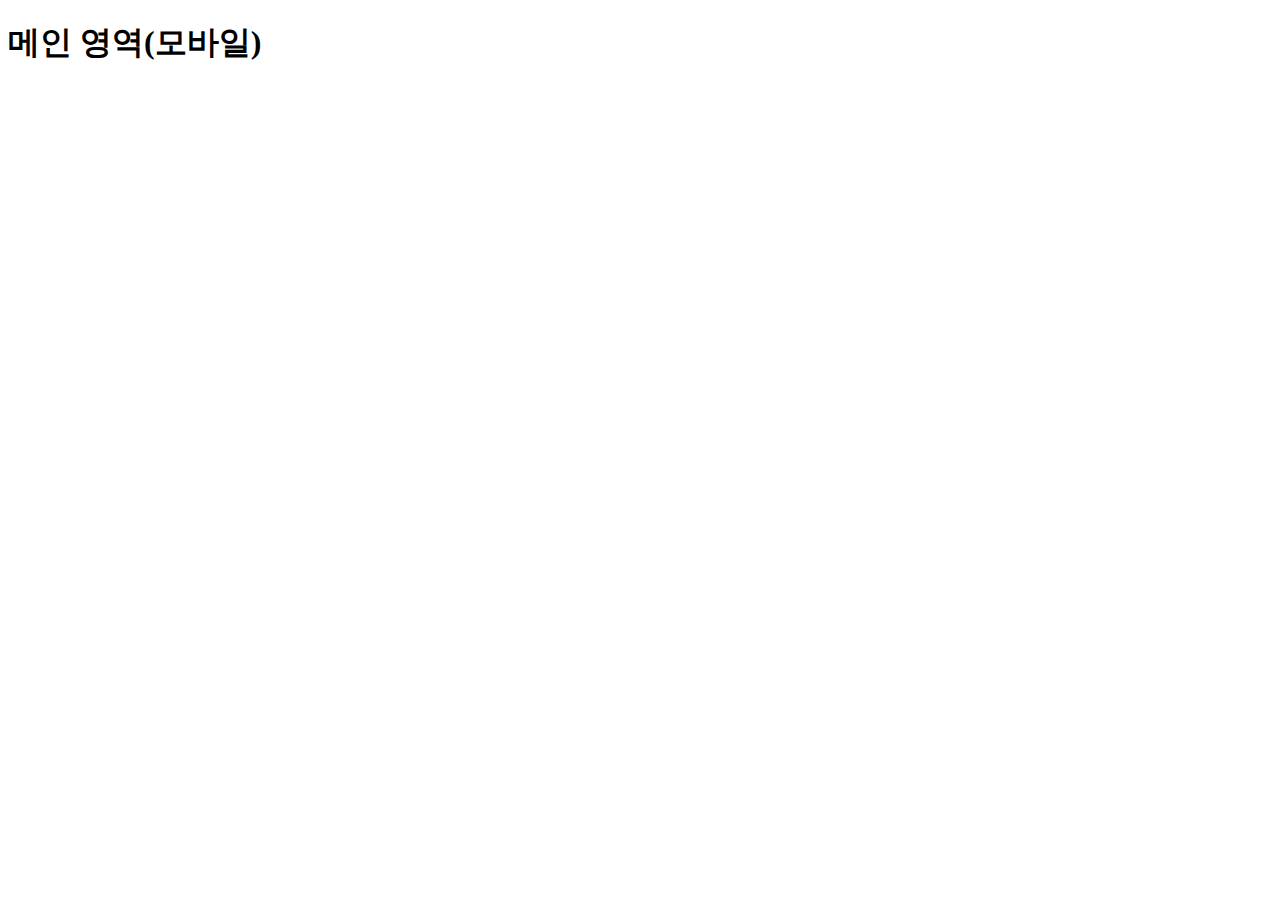
<file: src/main/resources/templates/mobile/main/index.html>
<!DOCTYPE html>
<html xmlns:th="http://www.thymeleaf.org"
      xmlns:layout="http://www.ultraq.net.nz/thymeleaf/layout"
      layout:decorate="~{mobile/layouts/main}">
<main layout:fragment="content">
    <h1>메인 영역(모바일)</h1>
</main>
</html>
</file>
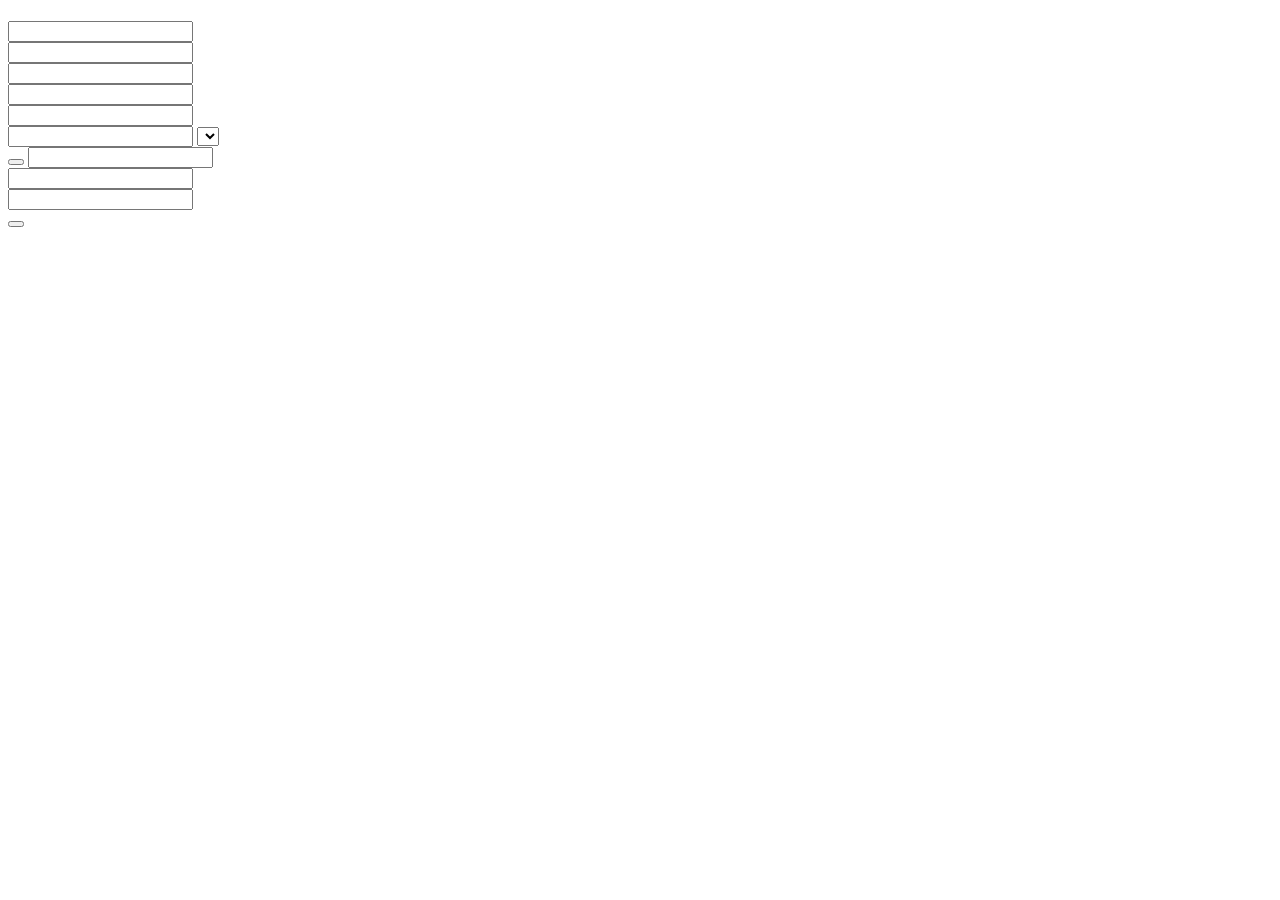
<file: src/main/resources/templates/front/member/join.html>
<!DOCTYPE html>
<html xmlns:th="http://www.thymeleaf.org"
      xmlns:layout="http://www.ultraq.net.nz/thymeleaf/layout"
      layout:decorate="~{front/layouts/main}">
<main layout:fragment="content">
    <h1 th:text="#{회원가입}"></h1>
    <form name="frmJoin" method="POST" th:action="@{/member/join_ps}" autocomplete="off" th:object="${requestJoin}">
        <div class="row">
            <input type="text" name="email" th:field="*{email}" th:placeholder="#{이메일_주소를_입력해주세요.}">
            <div class="error" th:each="err : ${#fields.errors('email')}" th:text="${err}"></div>
        </div>
        <div class="row">
            <input type="text" name="name" th:field="*{name}" th:placeholder="#{회원명을_입력하세요.}">
            <div class="error" th:each="err : ${#fields.errors('name')}" th:text="${err}"></div>
        </div>
        <div class="row">
            <input type="password" name="password" th:field="*{password}" th:placeholder="#{비밀번호}">
            <div class="error" th:each="err : ${#fields.errors('password')}" th:text="${err}"></div>
        </div>
        <div class="row">
            <input type="password" name="confirmPassword" th:field="*{confirmPassword}" th:placeholder="#{위에_입력한_비밀번호와_동일한_비밀번호를_입력해주세요.}">
            <div class="error" th:each="err : ${#fields.errors('confirmPassword')}" th:text="${err}"></div>
        </div>

        <div class="row">
            <input type="text" name="nickName" th:field="*{nickName}" th:placeholder="#{닉네임을_입력하세요.}">
            <div class="error" th:each="err : ${#fields.errors('nickName')}" th:text="${err}"></div>
        </div>
        <div class="row">
            <input type="text" name="birthDt" th:field="*{birthDt}" th:placeholder="#{생년월일을_선택해주세요.}">
            <select name="gender" th:field="*{gender}">
                <option value="" th:text="#{성별}"></option>
                <option value="FEMALE" th:text="#{여성}"></option>
                <option value="MALE" th:text="#{남성}"></option>
            </select>
            <div class="error" th:each="err : ${#fields.errors('birthDt')}" th:text="${err}"></div>
            <div class="error" th:each="err : ${#fields.errors('gender')}" th:text="${err}"></div>
        </div>

        <section class="address-box">
            <div class="row">
                <button type="button" class="search-address" th:text="#{주소찾기}"></button>
                <input type="text" name="zipCode" th:field="*{zipCode}" th:placeholder="#{우편번호를_입력해주세요.}" readonly>
                <div class="error" th:each="err : ${#fields.errors('zipCode')}" th:text="${err}"></div>
            </div>
            <div class="row">
                <input type="text" name="address" th:field="*{address}" th:placeholder="#{기존주소를_입력해주세요.}" readonly>
                <div class="error" th:each="err : ${#fields.errors('address')}" th:text="${err}"></div>
            </div>
            <div class="row">
                <input type="text" name="addressSub" th:field="*{addressSub}" th:placeholder="#{상세주소를_입력해주세요.}">
                <div class="error" th:each="err : ${#fields.errors('addressSub')}" th:text="${err}"></div>
            </div>
        </section>
        <div class="error global" th:each="err : ${#fields.globalErrors()}" th:text="${err}"></div>
        <button type="submit" th:text="#{가입}"></button>
    </form>
</main>
</html>
</file>
